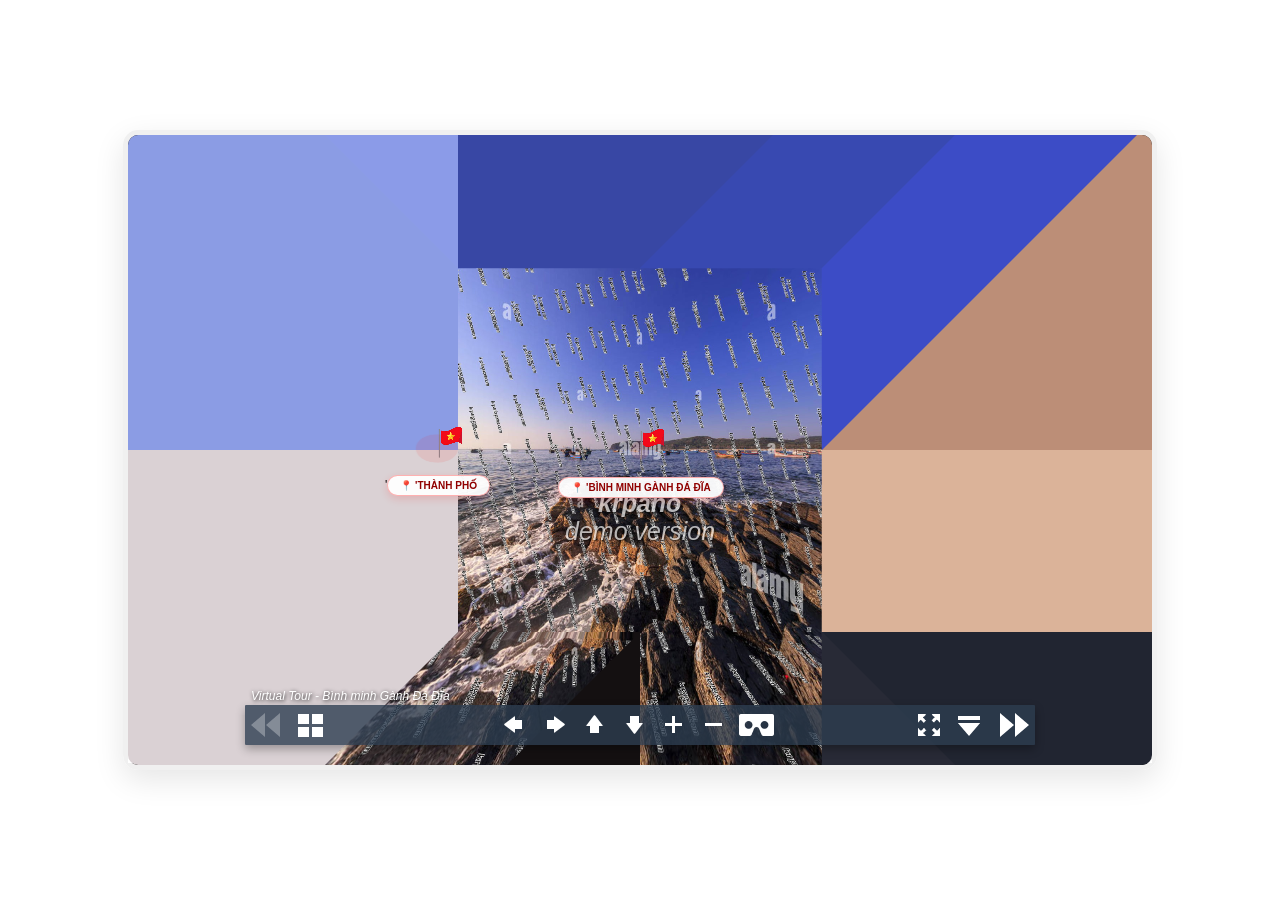
<file: vtour/index.html>
<html lang="vi">
<head>
    <meta charset="UTF-8">
    <meta name="viewport" content="width=device-width, initial-scale=1.0">
    <title>Demo 360 Quy Nhơn</title>
    <style>
        /* Làm đẹp giao diện */
        body {
            margin: 0;
            padding: 0;
            display: flex;
            justify-content: center; /* Căn giữa ngang */
            align-items: center;     /* Căn giữa dọc */
            height: 100vh;
            background-color: #ffffff; /* Nền trắng */
            font-family: Arial, sans-serif;
        }

        #pano-container {
            width: 80%;       /* Chiều rộng khung 360 */
            height: 70vh;     /* Chiều cao khung 360 */
            border: 5px solid #f0f0f0;
            border-radius: 15px;
            box-shadow: 0 10px 30px rgba(0,0,0,0.1);
            overflow: hidden; /* Để bo góc mượt hơn */
        }
    </style>
</head>
<body>

    <div id="pano-container"></div>

    <script src="tour.js"></script>

    <script>
// Lệnh khởi tạo krpano
embedpano({
    xml: "tour.xml",
    target: "pano-container", 
    html5: "always",
    onready: function(krpano_interface) {
        window.krpano = krpano_interface; 
    }
});
    </script>

</body>
</html>
</file>
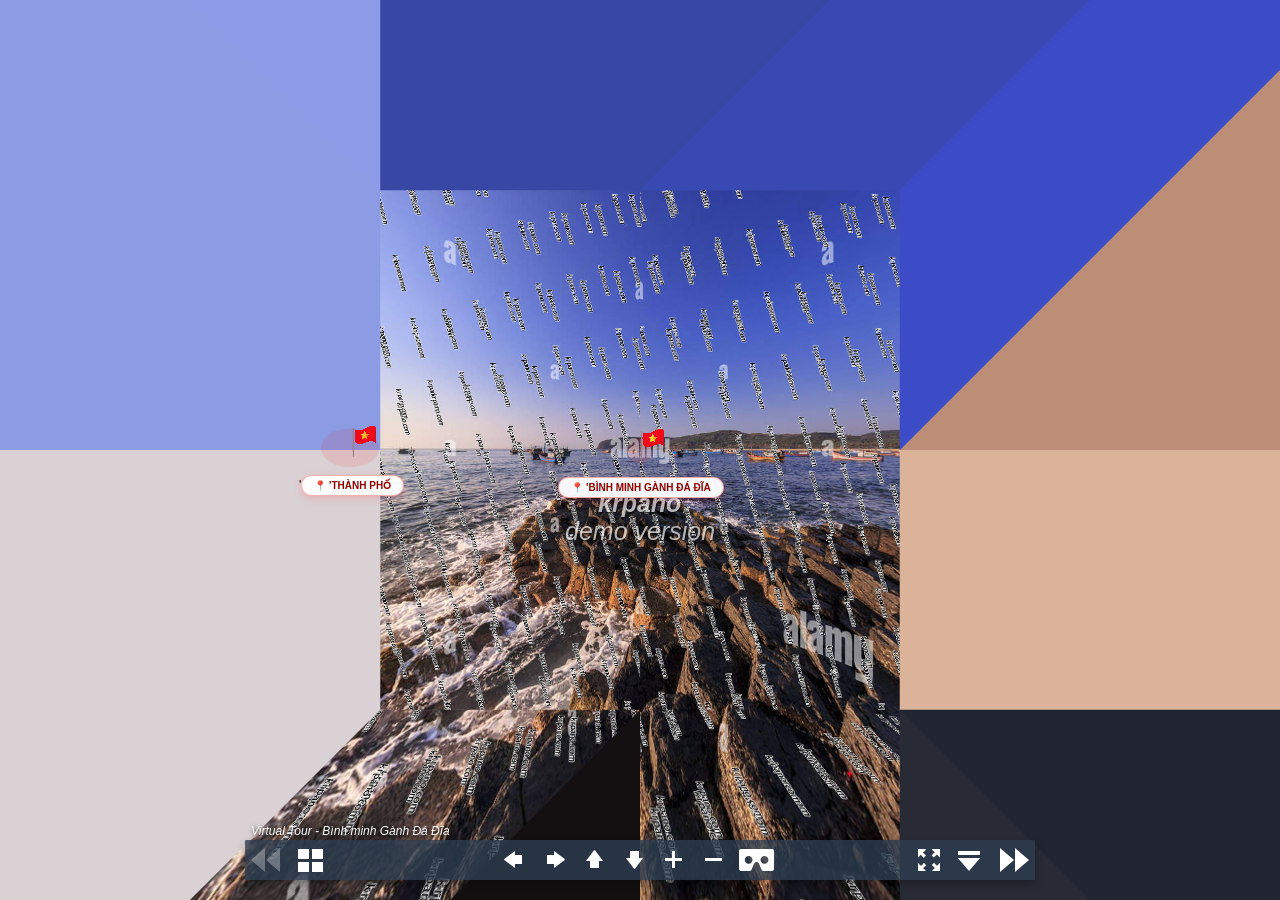
<file: vtour/tour.html>
﻿<!DOCTYPE html>
<html>
<head>
	<title>krpano - sunrise-at-ganh-da-dia-phu-yen-vietnam-bnh-minh-gnh-da-ph-yn-PN8D7T</title>
	<meta name="viewport" content="width=device-width, initial-scale=1.0, minimum-scale=1.0, maximum-scale=1.0, viewport-fit=cover" />
	<meta name="apple-mobile-web-app-capable" content="yes" />
	<meta name="apple-mobile-web-app-status-bar-style" content="black" />
	<meta name="mobile-web-app-capable" content="yes" />
	<meta http-equiv="Content-Type" content="text/html;charset=utf-8" />
	<style>
		html { height:100%; }
		body { height:100%; overflow:hidden; margin:0; padding:0; font-family:Arial, Helvetica, sans-serif; font-size:16px; color:#FFFFFF; background-color:#000000; }
	</style>
</head>
<body>

<script src="tour.js"></script>

<div style="width:100%;height:100%;">
	<noscript><table style="width:100%;height:100%;"><tr style="vertical-align:middle;text-align:center;"><td>ERROR:<br><br>Javascript not activated<br><br></td></tr></table></noscript>
	<script>
		embedpano({xml:"tour.xml", passQueryParameters:"startscene,startlookat"});
	</script>
</div>

</body>
</html>
</file>
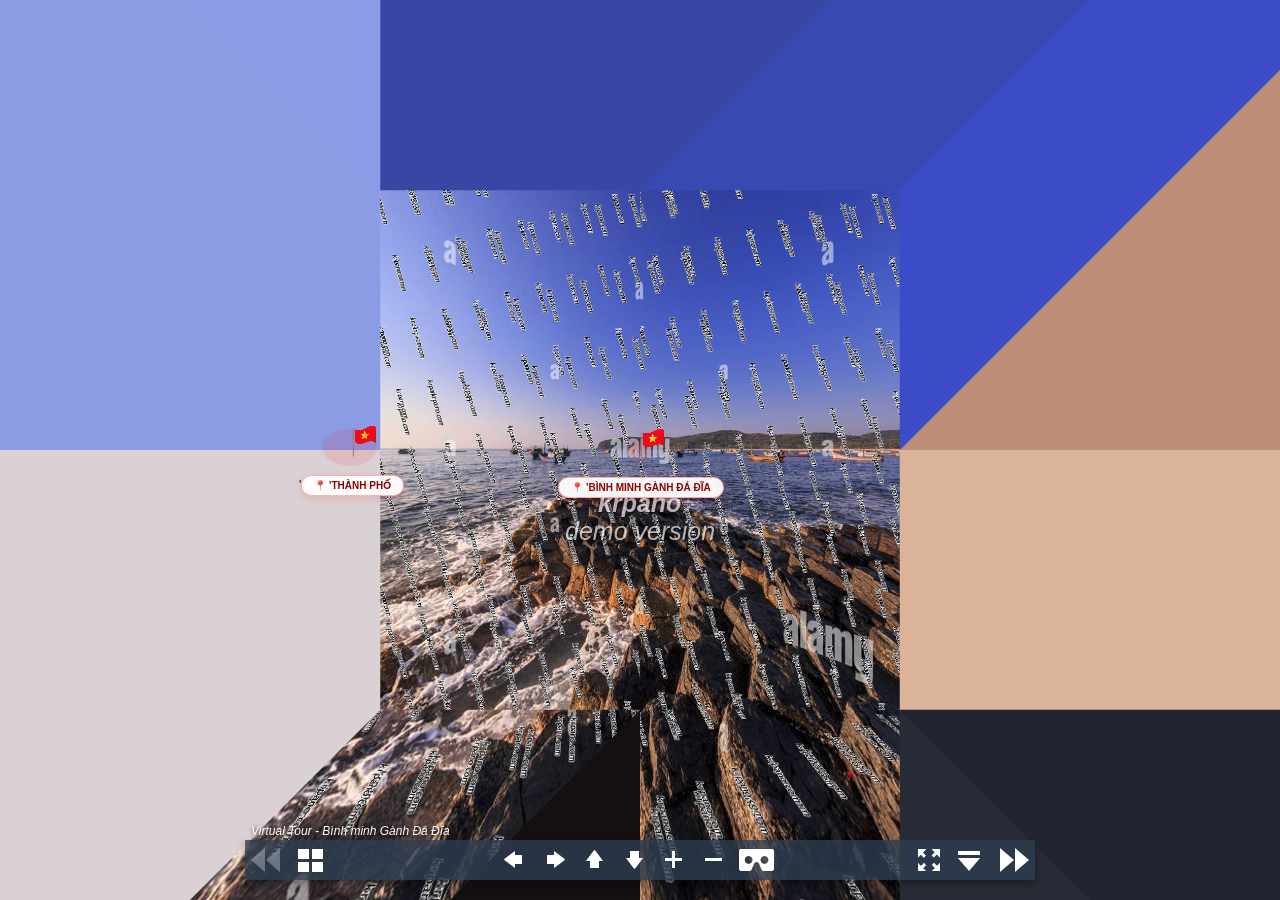
<file: vtour/tour1.html>
﻿<!DOCTYPE html>
<html>
<head>
	<title>krpano - thanhpho360</title>
	<meta name="viewport" content="width=device-width, initial-scale=1.0, minimum-scale=1.0, maximum-scale=1.0, viewport-fit=cover" />
	<meta name="apple-mobile-web-app-capable" content="yes" />
	<meta name="apple-mobile-web-app-status-bar-style" content="black" />
	<meta name="mobile-web-app-capable" content="yes" />
	<meta http-equiv="Content-Type" content="text/html;charset=utf-8" />
	<style>
		html { height:100%; }
		body { height:100%; overflow:hidden; margin:0; padding:0; font-family:Arial, Helvetica, sans-serif; font-size:16px; color:#FFFFFF; background-color:#000000; }
	</style>
</head>
<body>

<script src="tour.js"></script>

<div style="width:100%;height:100%;">
	<noscript><table style="width:100%;height:100%;"><tr style="vertical-align:middle;text-align:center;"><td>ERROR:<br><br>Javascript not activated<br><br></td></tr></table></noscript>
	<script>
		embedpano({xml:"tour.xml", passQueryParameters:"startscene,startlookat"});
	</script>
</div>

</body>
</html>
</file>
